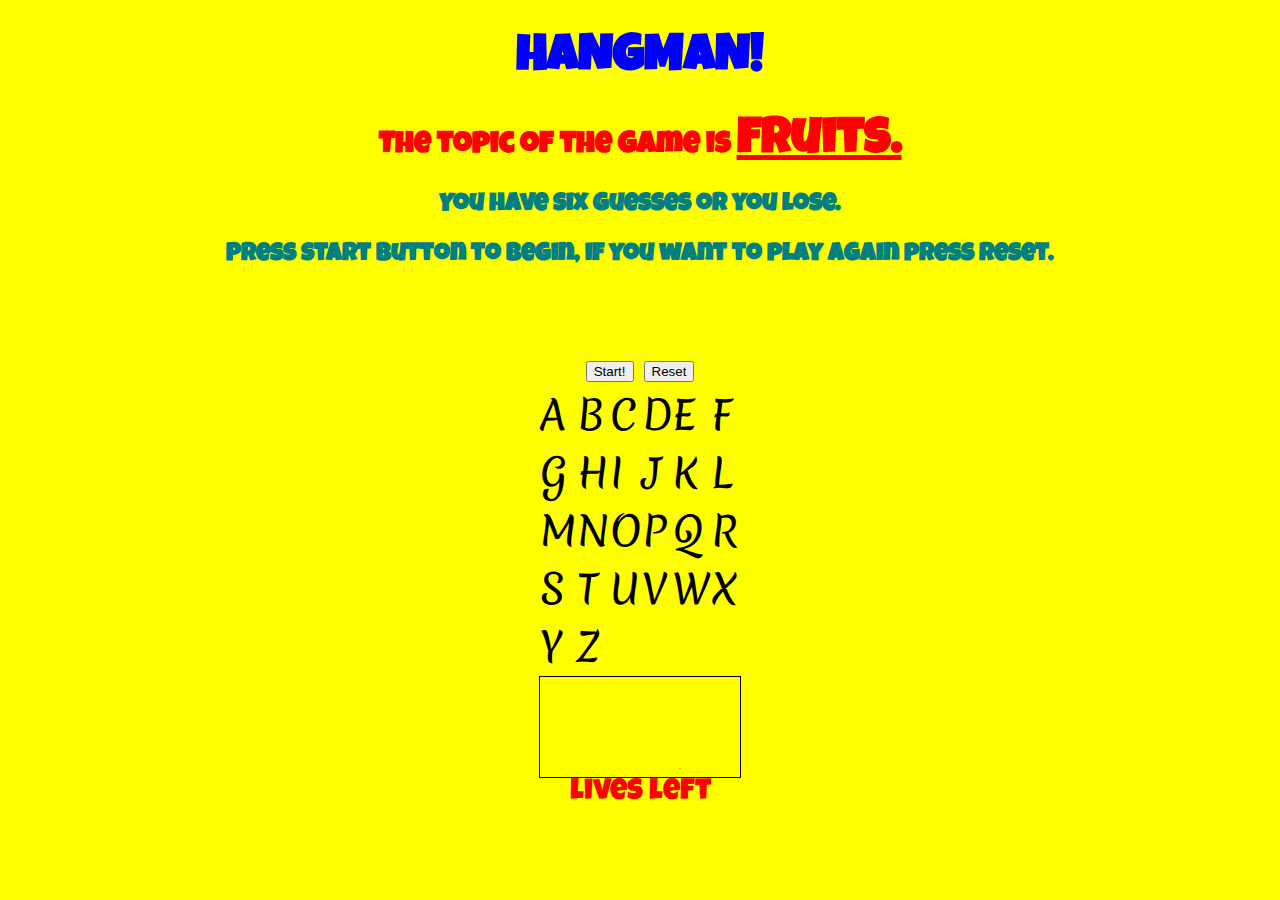
<file: index.html>
<!DOCTYPE html>
<html lang="en">
    <link href="https://fonts.googleapis.com/css?family=Luckiest+Guy" rel="stylesheet">
    <link href="https://fonts.googleapis.com/css?family=Merienda" rel="stylesheet">
    <meta charset="UTF-8">
    <meta name="viewport" content="width=device-width, initial-scale=1.0">
    <meta http-equiv="X-UA-Compatible" content="ie=edge">
    <link rel="stylesheet" type="text/css" href="stylesheet.css">
    <script src="https://code.jquery.com/jquery-3.1.1.js"
        integrity="sha256-16cdPddA6VdVInumRGo6IbivbERE8p7CQR3HzTBuELA=" crossorigin="anonymous"></script>
    <script defer src="script.js"></script>

    <title>Hangman</title>

</head>

<body>
    <h1>HANGMAN!</h1>
    <h2>The topic of the game is <span>fruits.</span></h2>
    <h3>You have six guesses or you lose.</h3>
    <h3>Press start button to begin, if you want to play again press reset.</h3>
    <br>
    
    <div class ="flex-container">
 <nav>   
    <button type="submit" id="start">Start!</button>
    <button type="submit" onclick="resetFunc()">Reset</button>
</nav>
    <!-- <img src="/img/batman.png" alt="hanging batman">  -->
    <!-- <img src="/img/noose.jpg" alt="the noose"> -->
<section>
    <div class ="flex-container">
    <div class="word">
    </div>
    <div class="underline-container">
    </div>
    <div class="grid-container">
            <div class="grid-item">A</div>
            <div class="grid-item">B</div>
            <div class="grid-item">C</div>
            <div class="grid-item">D</div>
            <div class="grid-item">E</div>
            <div class="grid-item">F</div>
            <div class="grid-item">G</div>
            <div class="grid-item">H</div>
            <div class="grid-item">I</div>
            <div class="grid-item">J</div>
            <div class="grid-item">K</div>
            <div class="grid-item">L</div>
            <div class="grid-item">M</div>
            <div class="grid-item">N</div>
            <div class="grid-item">O</div>
            <div class="grid-item">P</div>
            <div class="grid-item">Q</div>
            <div class="grid-item">R</div>
            <div class="grid-item">S</div>
            <div class="grid-item">T</div>
            <div class="grid-item">U</div>
            <div class="grid-item">V</div>
            <div class="grid-item">W</div>
            <div class="grid-item">X</div>
            <div class="grid-item">Y</div>
            <div class="grid-item">Z</div>
       </div>     
    </div>
    <div class= "lives" style="width:200px;height:100px;border:1px solid #000;">
        <div></div>
    </div>   
        
    
</section>
<footer>
    <div class="score">
            lives left
    </div>    
</footer>

</body>

</html>
</file>
<file: stylesheet.css>
body {
    background-color: yellow;
    font-size: 40px;
    border: 30px;

}

h1 {
    text-align: center;
    font-size: 50px;
    color: blue;
    font-family: 'Luckiest Guy', cursive;
    
    
}
h2 {
    text-align: center;
    color: red;
    font-size: 30px;
    font-family: 'Luckiest Guy', cursive;
    
}
h3{
    text-align: center;
    color: teal;
    font-size: 25px;
    font-family: 'Luckiest Guy', cursive;
}
span {
    font-size: 50px;
    text-decoration: underline;
    font-family: 'Luckiest Guy', cursive;
    
}



.flex-container {
    display: flex;
    flex-direction: column;
    align-items: center;
}
  
.underline {
    margin-top: 50px;
    margin-right: 10px;
    border-bottom: 5px solid black;
    width: 25px;
    
}

.underline-container {
    display: flex;
    justify-content: center;
    max-width: 300px;

}

.grid-container {
    display: grid;
    grid-template-rows: 1fr 1fr 1fr 1fr;
    grid-template-columns: 1fr 1fr 1fr 1fr 1fr 1fr;
    width: 200px;
    font-size: 40px;
    font-family: 'Merienda', cursive;
    
  }
  .score {
      font-size: 30px;
      color: red;
      font-family: 'Luckiest Guy', cursive;
  }
</file>
